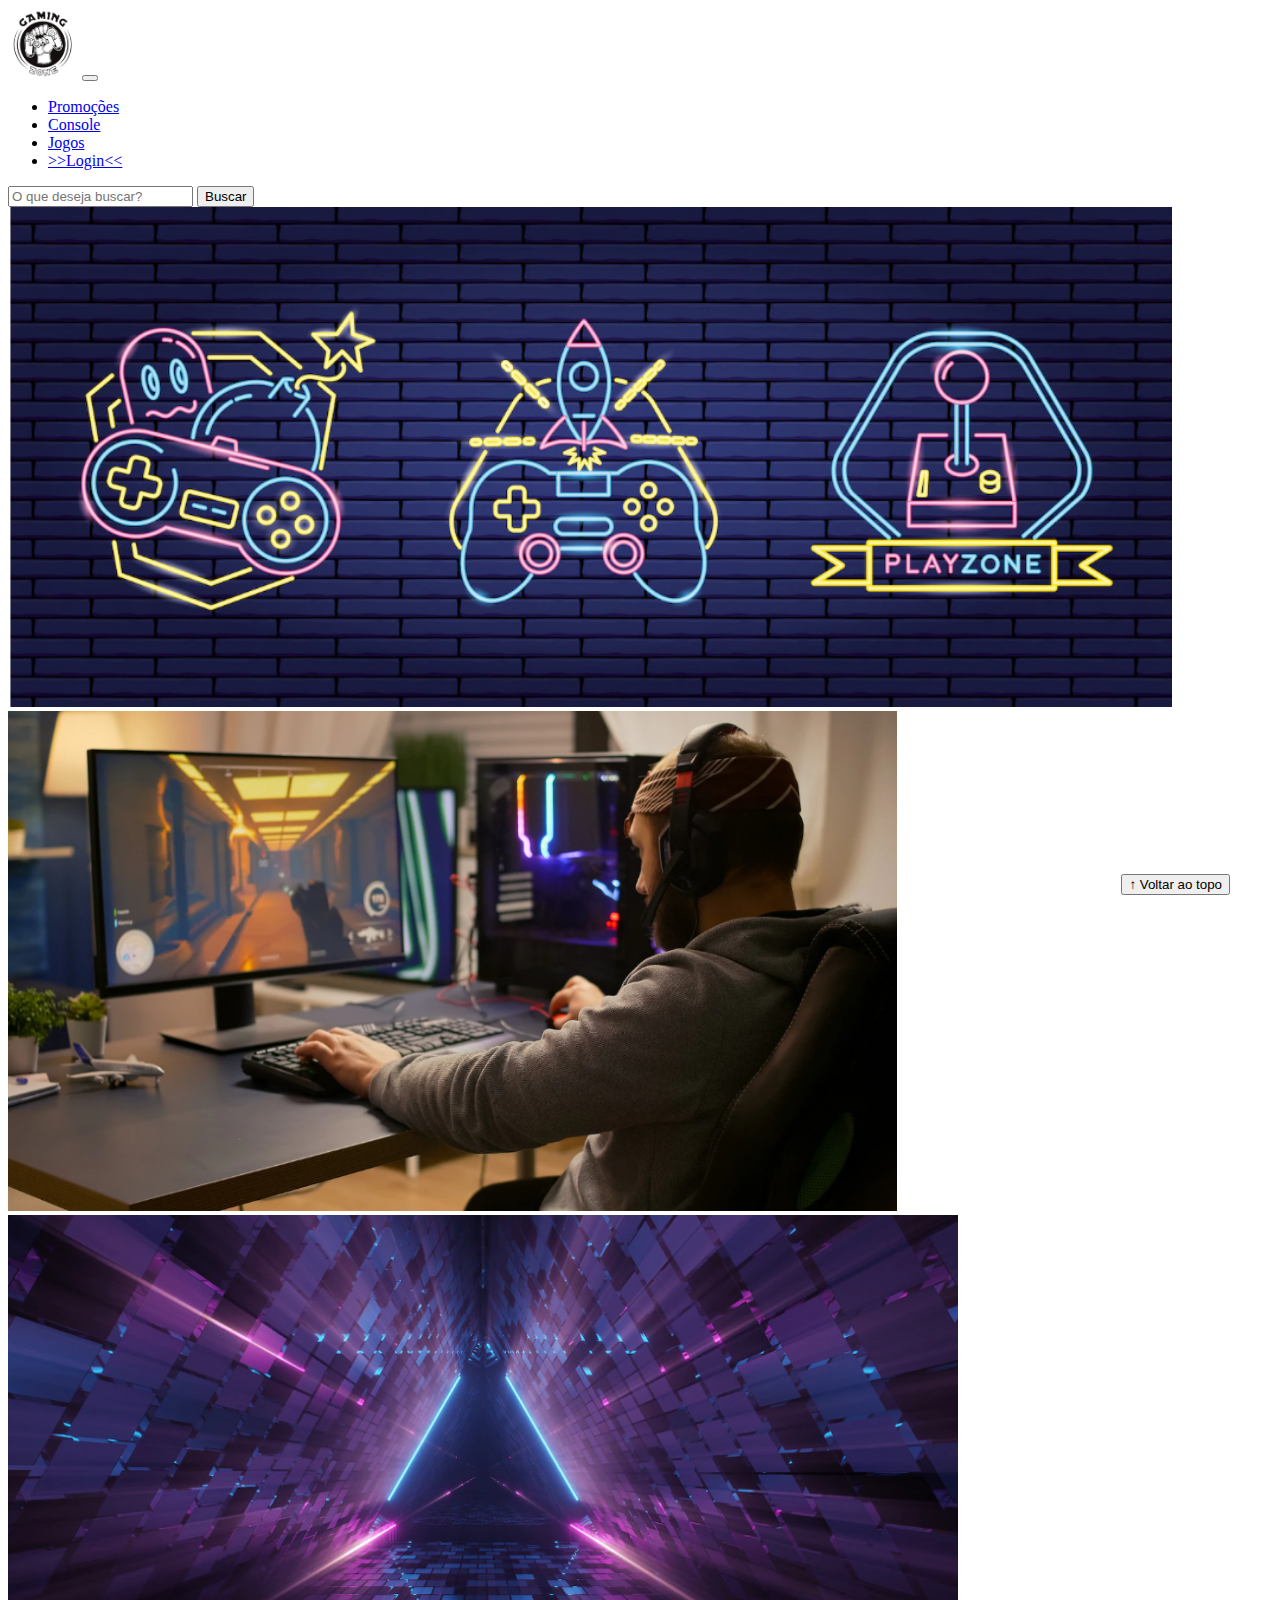
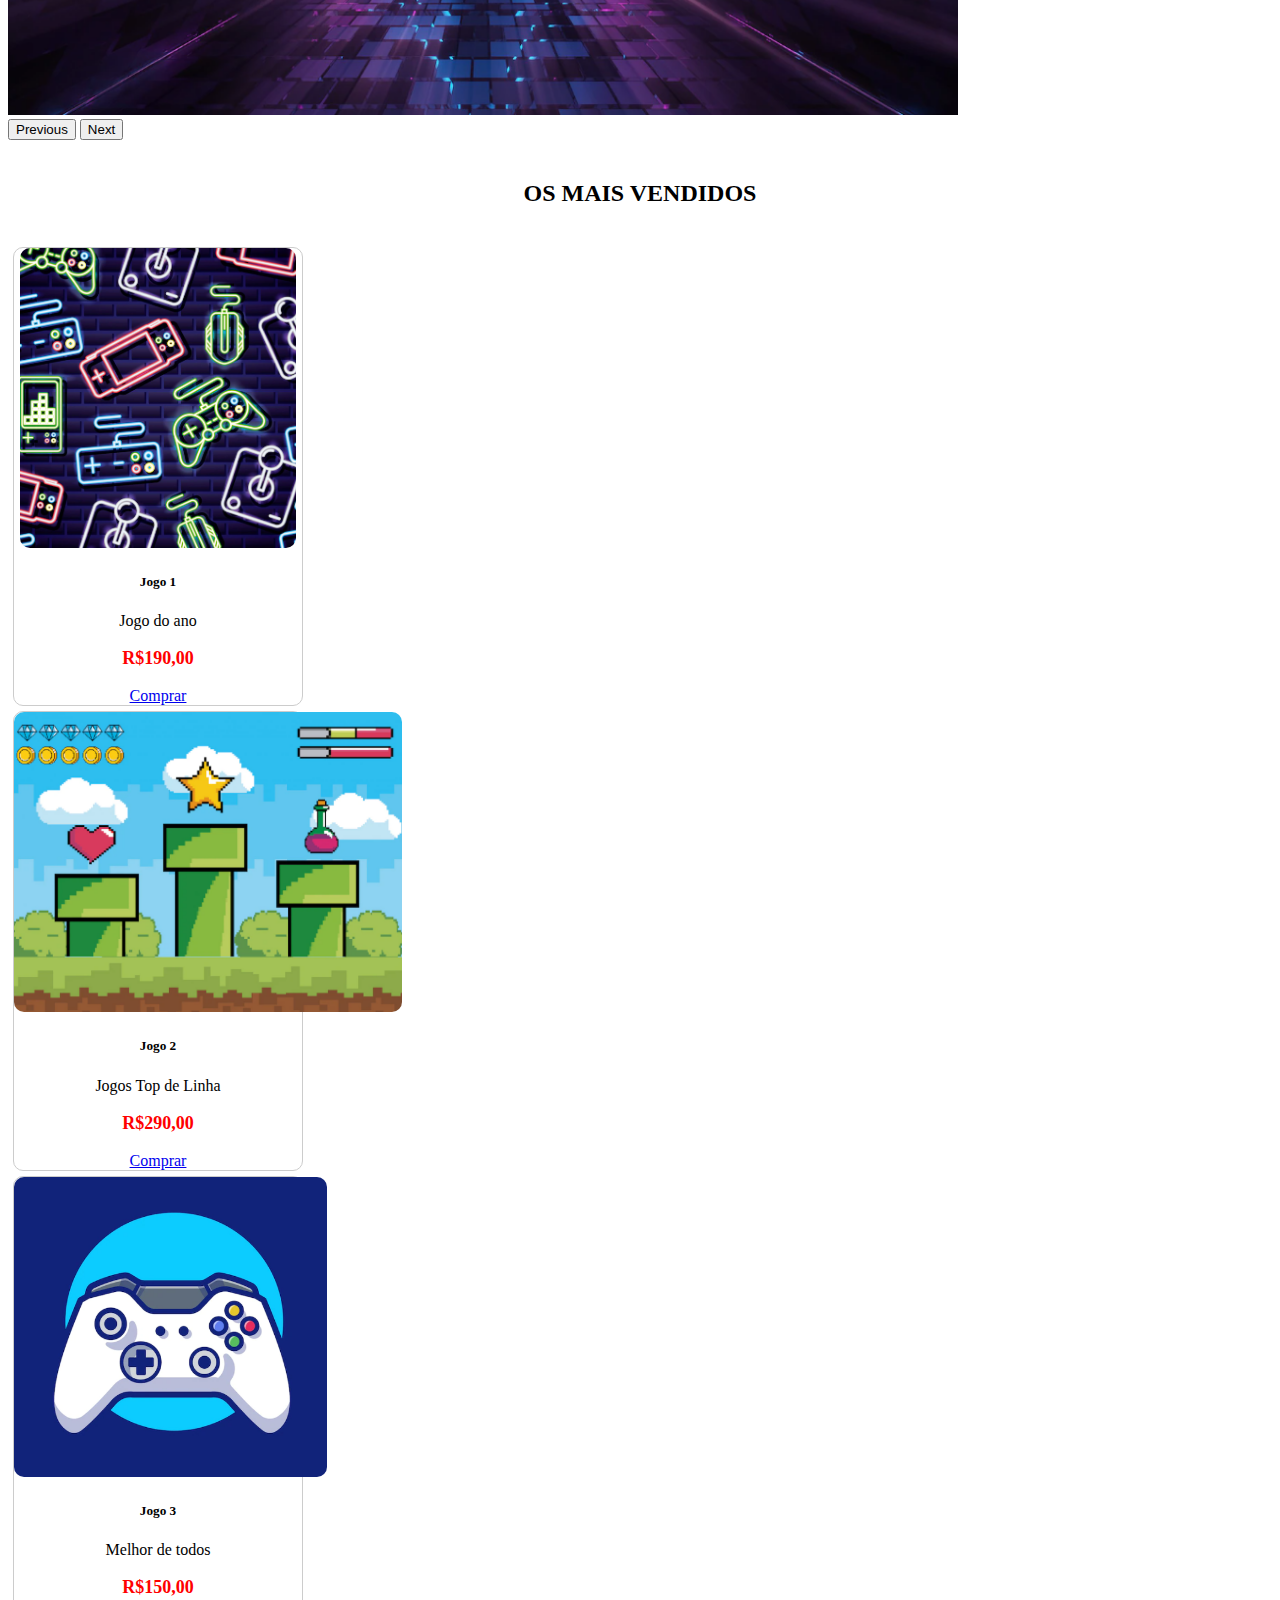
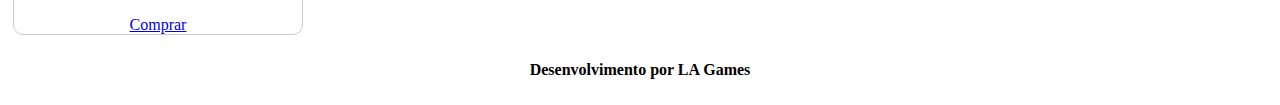
<file: index.html>
<!DOCTYPE html>
<html lang="pt-br">

<head>
  <meta charset="UTF-8">
  <meta http-equiv="X-UA-Compatible" content="IE=edge">
  <meta name="viewport" content="width=device-width, initial-scale=1.0">
  <title>LA Games</title>

  <link href="https://cdn.jsdelivr.net/npm/bootstrap@5.2.2/dist/css/bootstrap.min.css" rel="stylesheet"
    integrity="sha384-Zenh87qX5JnK2Jl0vWa8Ck2rdkQ2Bzep5IDxbcnCeuOxjzrPF/et3URy9Bv1WTRi" crossorigin="anonymous">

  <link rel="stylesheet" href="css/estilo.css">



</head>

<body>
  <header>
    <nav class="navbar navbar-expand-lg bg-body-tertiary">
  <div class="container-fluid">
    <a class="navbar-brand" href="ndex.html"><img src="img/logo.png" alt=""></a>
    <button class="navbar-toggler" type="button" data-bs-toggle="collapse" data-bs-target="#navbarSupportedContent" aria-controls="navbarSupportedContent" aria-expanded="false" aria-label="Toggle navigation">
      <span class="navbar-toggler-icon"></span>
    </button>
    <div class="collapse navbar-collapse" id="navbarSupportedContent">
      <ul class="navbar-nav me-auto mb-2 mb-lg-0">

        <li class="nav-item">
          <a class="nav-link active" aria-current="page" href="#">Promoções</a>
        </li>

        <li class="nav-item">
          <a class="nav-link" href="#">Console</a>
        </li>

        <li class="nav-item">
          <a class="nav-link" href="#">Jogos</a>
        </li>

        <li class="nav-item">
          <a class="nav-link" href="login.html">>>Login<<</a>
        </li> 


      </ul>
      <form class="d-flex" role="search">
        <input class="form-control me-2" type="search" placeholder="O que deseja buscar?" aria-label="Search"/>
        <button class="btn btn-outline-success" type="submit">Buscar</button>
      </form>
    </div>
  </div>
</nav>

  </header>

  <main>

    <section id="section-banners" class="container-fluid">

<div id="carouselExampleAutoplaying" class="carousel slide" data-bs-ride="carousel">
  <div class="carousel-inner">

    <div class="carousel-item active">
      <img src="img/banner1.PNG" class="d-block w-100" alt="Venha comprar na nossa loja!">
    </div>

    <div class="carousel-item">
      <img src="img/banner2.PNG" class="d-block w-100" alt="Produção de produtos">
    </div>

    <div class="carousel-item">
      <img src="img/banner3.PNG" class="d-block w-100" alt="Várias novidades de produtos">
    </div>

  </div>

  <button class="carousel-control-prev" type="button" data-bs-target="#carouselExampleAutoplaying" data-bs-slide="prev">
    <span class="carousel-control-prev-icon" aria-hidden="true"></span>
    <span class="visually-hidden">Previous</span>
  </button>

  <button class="carousel-control-next" type="button" data-bs-target="#carouselExampleAutoplaying" data-bs-slide="next">
    <span class="carousel-control-next-icon" aria-hidden="true"></span>
    <span class="visually-hidden">Next</span>
  </button>

</div>
      

    </section>
    <section id="section-vendidos" class="container-fluid">

      <h2>OS MAIS VENDIDOS</h2>

<div class="card-group">
  </div>      
  <div class="card" style="width: 18rem;">
    <img src="img/jogo1.PNG" class="card-img-top" alt="Jogo de aventura">
    <div class="card-body">
      <h5 class="card-title">Jogo 1</h5>
      <p class="card-text">Jogo do ano</p>
      <p class="preco">R$190,00</p>
      <a href="#" class="btn btn-primary">Comprar</a>
    </div>
  </div>
      
  <div class="card" style="width: 18rem;">
    <img src="img/jogo2.PNG" class="card-img-top" alt="Jogo de corrida">
    <div class="card-body">
      <h5 class="card-title">Jogo 2</h5>
      <p class="card-text">Jogos Top de Linha</p>
      <p class="preco">R$290,00</p>
      <a href="#" class="btn btn-primary">Comprar</a>
    </div>
  </div>
      
  <div class="card" style="width: 18rem;">
    <img src="img/jogo3.PNG" class="card-img-top" alt="Melhor de todos">
    <div class="card-body">
      <h5 class="card-title">Jogo 3</h5>
      <p class="card-text">Melhor de todos</p>
      <p class="preco">R$150,00</p>
      <a href="#" class="btn btn-primary">Comprar</a>
    </div>
  </div>
</div>
    </section>


  </main>

  <footer>
    <p>Desenvolvimento por LA Games</p>
  </footer>

  <button id="voltar-topo" type="button" class="btn btn-outline-primary" onclick="topo()">&uarr; Voltar ao topo</button>

  <script src="js/script.js"></script>
  <script src="https://cdn.jsdelivr.net/npm/bootstrap@5.2.2/dist/js/bootstrap.bundle.min.js"
    integrity="sha384-OERcA2EqjJCMA+/3y+gxIOqMEjwtxJY7qPCqsdltbNJuaOe923+mo//f6V8Qbsw3"
    crossorigin="anonymous"></script>

</body>

</html>
</file>
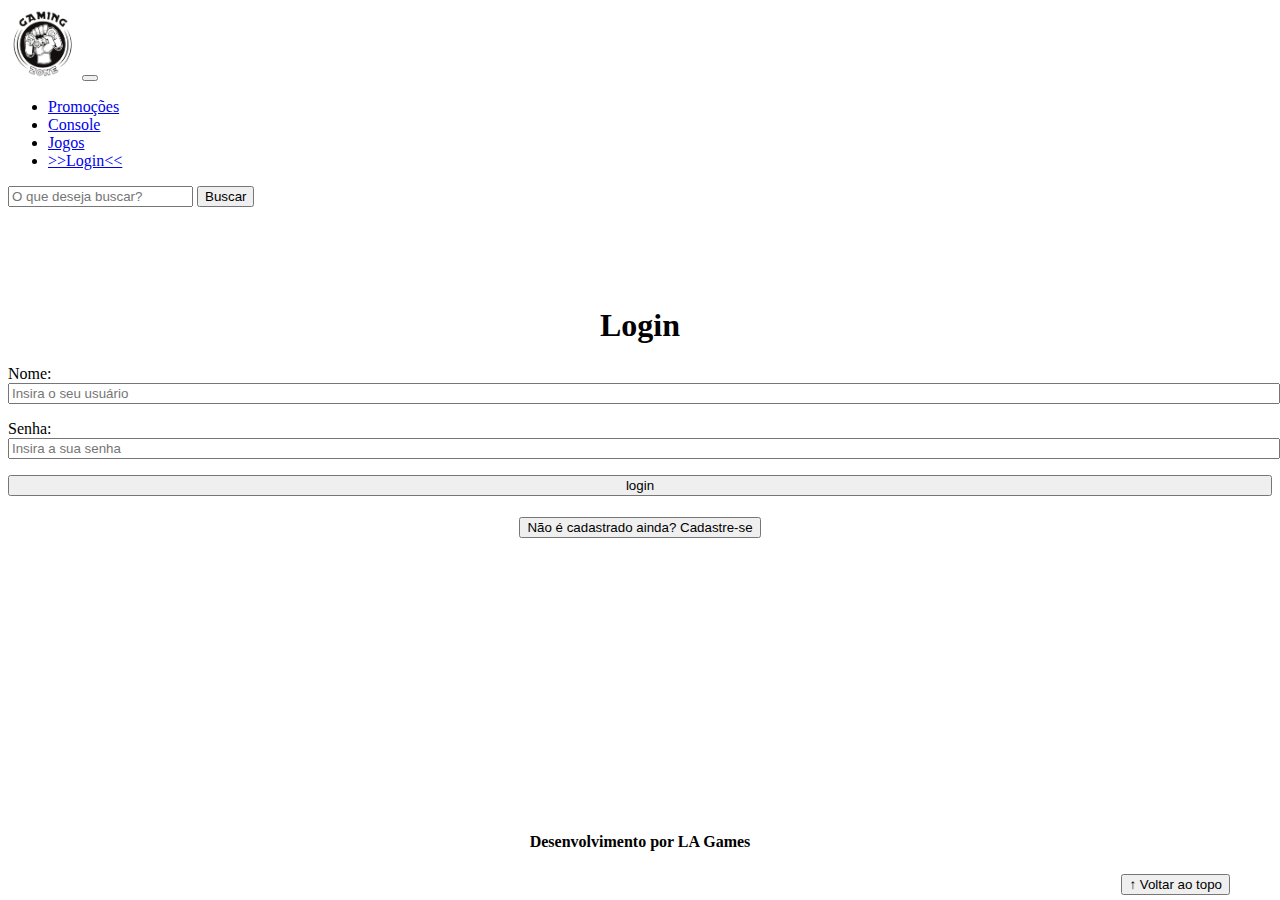
<file: login.html>
<!DOCTYPE html>
<html lang="pt-br">

<head>
    <meta charset="UTF-8">
    <meta http-equiv="X-UA-Compatible" content="IE=edge">
    <meta name="viewport" content="width=device-width, initial-scale=1.0">
    <title>LH Games - login</title>
    <link href="https://cdn.jsdelivr.net/npm/bootstrap@5.2.2/dist/css/bootstrap.min.css" rel="stylesheet"
        integrity="sha384-Zenh87qX5JnK2Jl0vWa8Ck2rdkQ2Bzep5IDxbcnCeuOxjzrPF/et3URy9Bv1WTRi" crossorigin="anonymous">
    <link rel="stylesheet" href="css/estilo.css">
</head>

<body>

    <header>
          <nav class="navbar navbar-expand-lg bg-body-tertiary">
  <div class="container-fluid">
    <a class="navbar-brand" href="ndex.html"><img src="img/logo.png" alt=""></a>
    <button class="navbar-toggler" type="button" data-bs-toggle="collapse" data-bs-target="#navbarSupportedContent" aria-controls="navbarSupportedContent" aria-expanded="false" aria-label="Toggle navigation">
      <span class="navbar-toggler-icon"></span>
    </button>
    <div class="collapse navbar-collapse" id="navbarSupportedContent">
      <ul class="navbar-nav me-auto mb-2 mb-lg-0">

        <li class="nav-item">
          <a class="nav-link active" aria-current="page" href="#">Promoções</a>
        </li>

        <li class="nav-item">
          <a class="nav-link" href="#">Console</a>
        </li>

        <li class="nav-item">
          <a class="nav-link" href="#">Jogos</a>
        </li>

        <li class="nav-item">
          <a class="nav-link" href="login.html">>>Login<<</a>
        </li> 


      </ul>
      <form class="d-flex" role="search">
        <input class="form-control me-2" type="search" placeholder="O que deseja buscar?" aria-label="Search"/>
        <button class="btn btn-outline-success" type="submit">Buscar</button>
      </form>
    </div>
  </div>
</nav>
    </header>

    
    <main>
        <section id="section-login">
            <h1>Login</h1>
            <div class="d-flex justify-content-center">
                <form method="post" action="" id="login">
                    <p>
                        <label for="usuario">Nome: </label>
                        <input id="usuario" name="usuario" required="required" type="text"
                            placeholder="Insira o seu usuário" class="form-control" />
                    </p>
                    <p>
                        <label for="senha">Senha: </label>
                        <input id="senha" name="senha" required="required" type="password"
                            placeholder="Insira a sua senha" class="form-control" />
                    </p>
                    <p>
                        <input type="button" value="login" class="btn btn-primary" id="bt-login" onclick="login()" />
                    </p>
                </form>
            </div>
        </section>

        <section id="section-cadastro">
            <div id="botao-cadastrar">
                <button type="button" class="btn btn-info">Não é cadastrado ainda? Cadastre-se</button>
            </div>
            <div id="form-cadastrar">

                <h1>Criar minha conta</h1>
                <p>Informe os seus dados abaixo para criar sua conta.</p>

                <div class="d-flex justify-content-center">
                    <form method="post" action="" id="login">
                        <p>
                            <label for="usuario">Usuário: </label>
                            <input id="usuario" name="usuario" required="required" type="text"
                                placeholder="ex. nome de usuário" class="form-control" />
                        </p>
                        <p>
                            <label for="email">E-mail: </label>
                            <input id="email" name="email" required="required" type="email"
                                placeholder="seu@email.com.br" class="form-control" />
                        </p>
                        <p>
                            <label for="senha">Senha: </label>
                            <input id="senha" name="senha" required="required" type="password"
                                placeholder="mínimo de 6 caracteres" class="form-control" />
                        </p>
                        <p>
                            <input type="button" value="Cadastrar" class="btn btn-primary" id="bt-cadastrar"
                                onclick="cadastro()" />
                        </p>
                    </form>
                </div>

            </div>
        </section>

    </main>



    <footer>
         <p>Desenvolvimento por LA Games</p>
    </footer>

    <button id="voltar-topo" type="button" class="btn btn-outline-primary">&uarr; Voltar ao topo</button>

    <script src="https://cdn.jsdelivr.net/npm/bootstrap@5.2.2/dist/js/bootstrap.bundle.min.js"
        integrity="sha384-OERcA2EqjJCMA+/3y+gxIOqMEjwtxJY7qPCqsdltbNJuaOe923+mo//f6V8Qbsw3"
        crossorigin="anonymous"></script>
    <script src="js/script.js"></script>

    <script src="https://code.jquery.com/jquery-3.6.1.js"
        integrity="sha256-3zlB5s2uwoUzrXK3BT7AX3FyvojsraNFxCc2vC/7pNI=" crossorigin="anonymous"></script>
    <script type="text/javascript" src="js/jquery-script.js"></script>

</body>

</html>
</file>
<file: css/estilo.css>
/*cabeçalho*/
header img {
    height: 70px;
    width: 70px;
}


/*Conteudo principal*/

main{
    min-height: 500px;
}

/*banner*/
#section-banners img {
    height: 500px;
}

/*Produtos vendidos*/

#section-vendidos {
    text-align: center;
}

#section-vendidos h2 {
    font-weight: bold;
    padding: 20px;
}

#section-vendidos img {
    height: 300px;
    border-radius: 10px;
}

#section-vendidos .card {
    margin: 5px;
    border: 1px solid #ccc;
    border-radius: 10px;
}

#section-vendidos .preco {
    color: red;
    font-size: 18px;
    font-weight: bold;
}

/*Rodapé*/
footer {
    text-align: center;
}

footer p {
    font-weight: bold;
    padding: 10px;
}

/*Botão Voltar topo*/

#voltar-topo {
    position: fixed;
    bottom: 5px;
    right: 50px;
}

/* página de login  */

#section-login{
    margin-top: 100px;
}

#section-login h1 {
    text-align: center;
}

#section-login input {
    width: 100%;
}

/* Formulário de cadastro*/

#section-cadastro{
    padding: 5px;
    text-align: center;
    background-color: #fff;
}

#form-cadastrar {
    padding: 50px;
    display: none;
}
</file>
